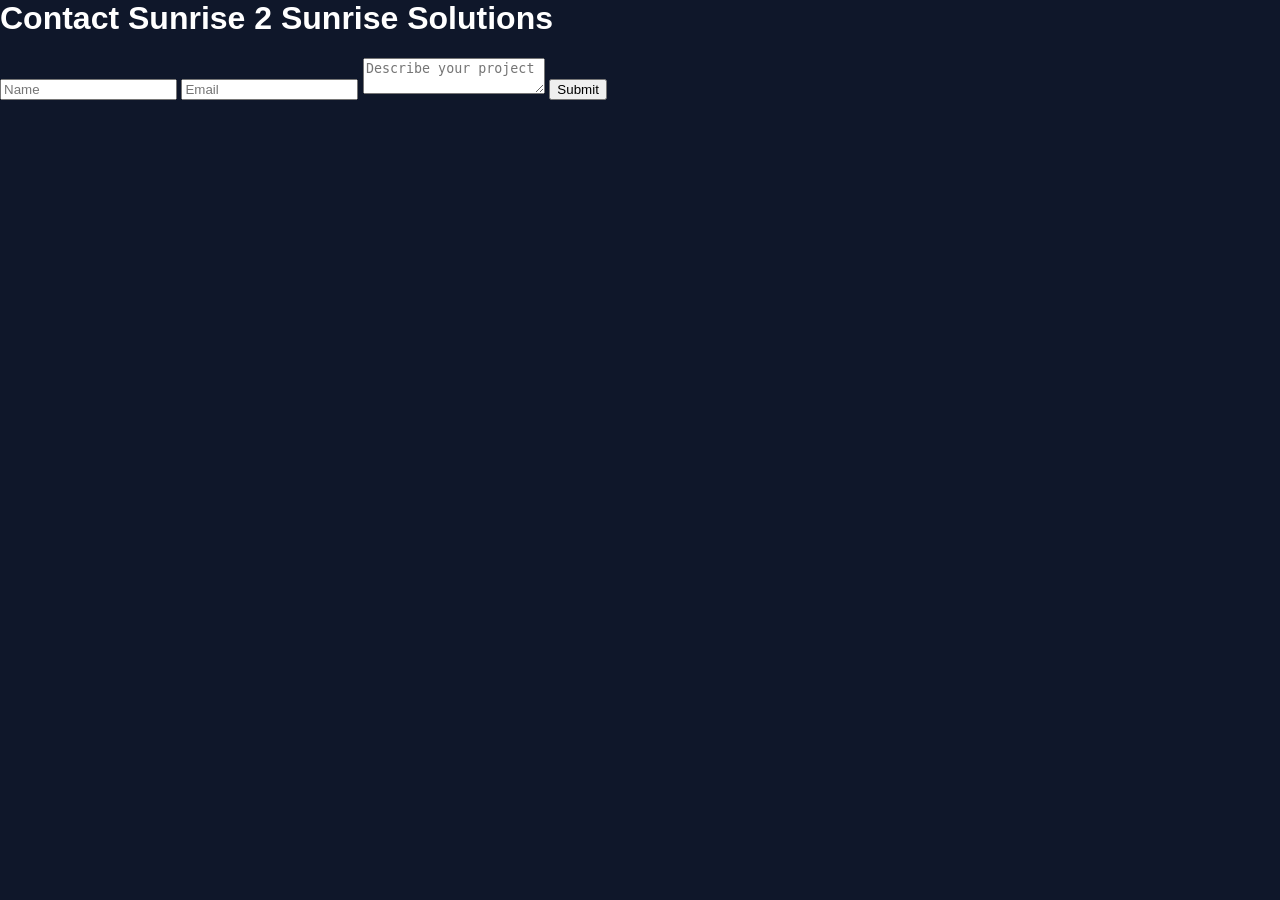
<file: contact.html>
<html>

<head>

<link rel="stylesheet" href="css/styles.css">

</head>

<body>

<h1>Contact Sunrise 2 Sunrise Solutions</h1>

<form action="https://formspree.io/f/yourID" method="POST">

<input type="text" name="name" placeholder="Name" required>

<input type="email" name="email" placeholder="Email" required>

<textarea name="message" placeholder="Describe your project"></textarea>

<button type="submit">Submit</button>

</form>

</body>

</html>
</file>
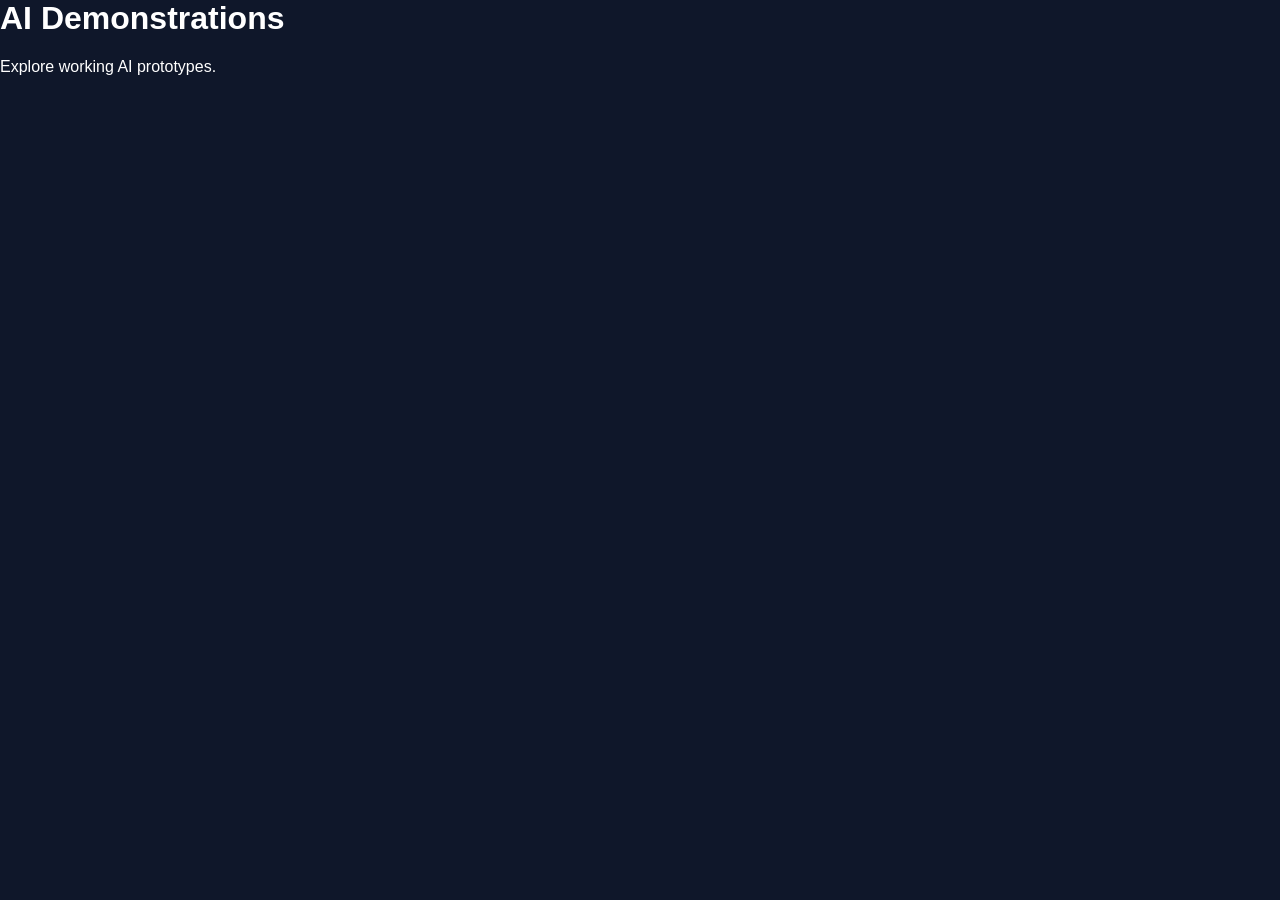
<file: demos.html>
<html>

<head>

<link rel="stylesheet" href="css/styles.css">

</head>

<body>

<h1>AI Demonstrations</h1>

<p>Explore working AI prototypes.</p>

<iframe
src="https://huggingface.co/spaces/Experiment989/TestSpace"
width="100%"
height="700"
style="border:none;">
</iframe>

</body>

</html>
</file>
<file: css/styles.css>
body{
font-family:'Inter',sans-serif;
margin:0;
background:#0f172a;
color:white;
}

nav{
display:flex;
justify-content:space-between;
padding:20px 60px;
background:#020617;
align-items:center;
}

nav ul{
display:flex;
gap:25px;
list-style:none;
}

nav a{
color:white;
text-decoration:none;
}

.nav-button{
background:#6366f1;
padding:10px 18px;
border-radius:8px;
}

.hero{
text-align:center;
padding:160px 20px;

background:linear-gradient(
120deg,
#1e3a8a,
#7c3aed,
#06b6d4
);

background-size:400% 400%;

animation:gradient 10s ease infinite;
}

@keyframes gradient{

0%{background-position:0% 50%}
50%{background-position:100% 50%}
100%{background-position:0% 50%}

}

.hero h1{
font-size:48px;
max-width:900px;
margin:auto;
}

.hero p{
margin-top:20px;
opacity:0.8;
}

.hero-buttons{
margin-top:40px;
}

.primary{
background:#6366f1;
padding:15px 25px;
border-radius:8px;
}

.secondary{
border:1px solid white;
padding:15px 25px;
border-radius:8px;
margin-left:10px;
}

.services{
padding:100px 20px;
max-width:1100px;
margin:auto;
}

.grid{
display:grid;
grid-template-columns:repeat(auto-fit,minmax(250px,1fr));
gap:30px;
}

.card{
background:#1e293b;
padding:25px;
border-radius:12px;

transition:transform .3s;
}

.card:hover{
transform:translateY(-5px);
}

.cta{
text-align:center;
padding:100px;
background:#020617;
}
</file>
